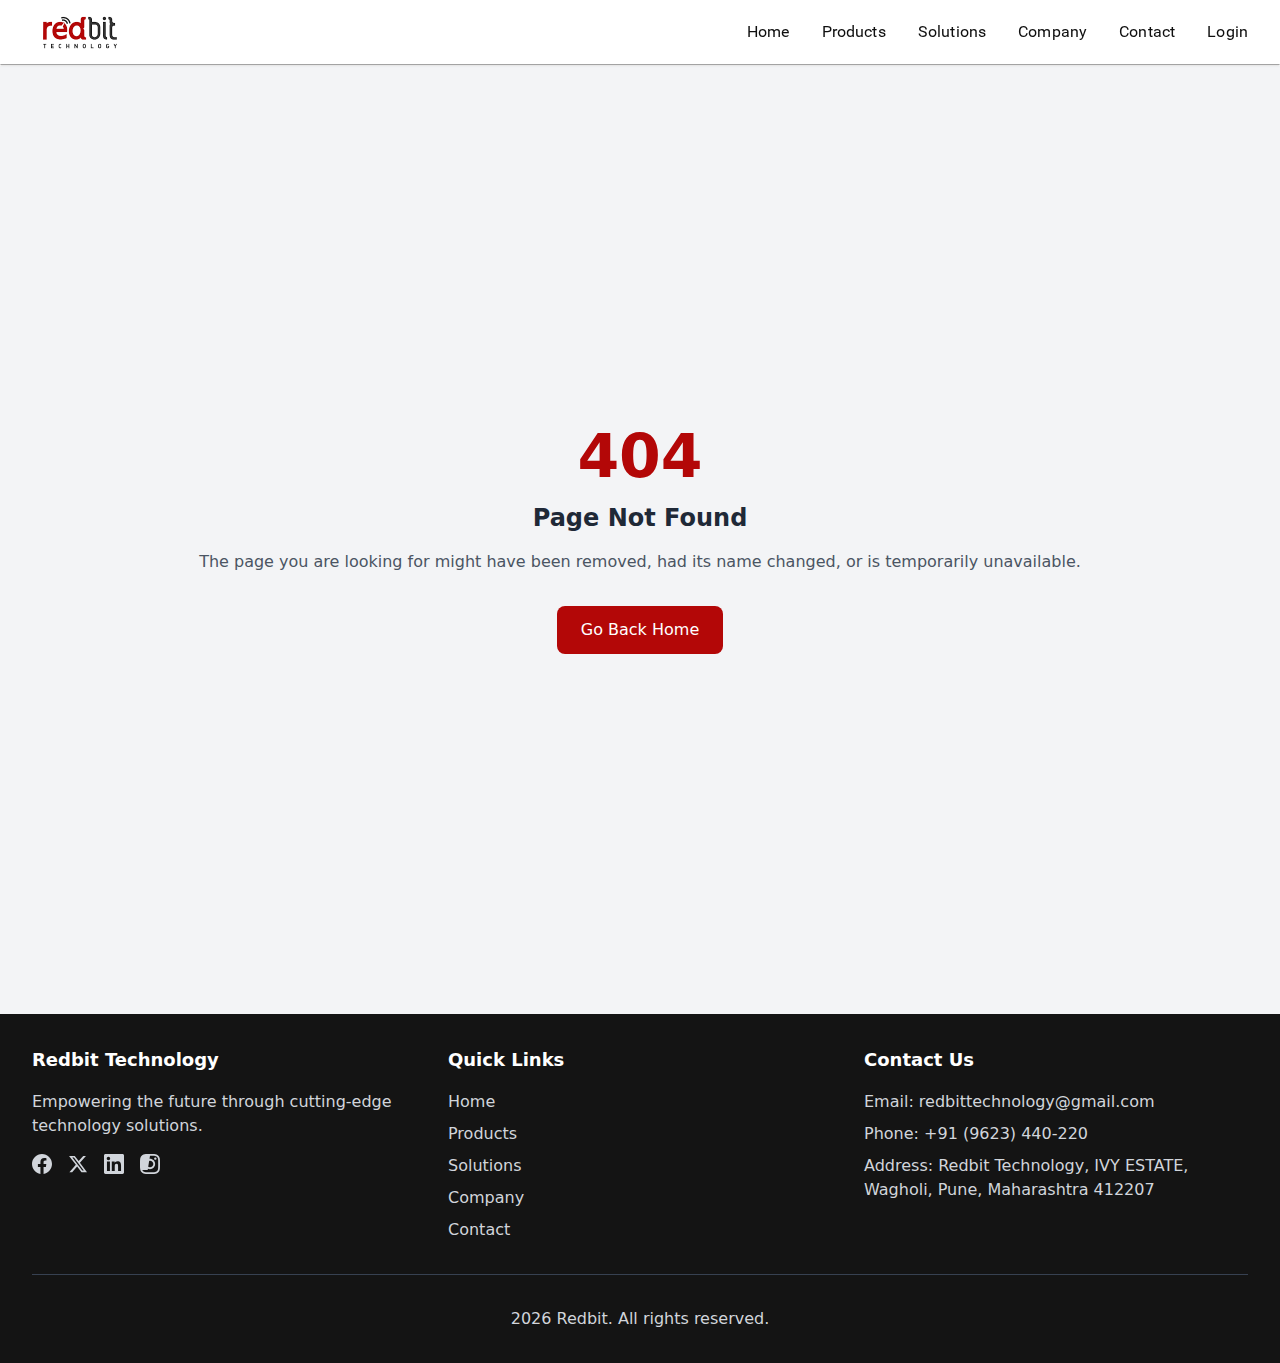
<file: index.html>
<!doctype html>
<html lang="en">
  <head>
    <meta charset="UTF-8" />
    <meta name="viewport" content="width=device-width, initial-scale=1.0" />
    
    <!-- Primary Meta Tags -->
    <title>Redbit Technology | Innovative IT Solutions</title>
    <meta name="title" content="Redbit Technology | Innovative IT Solutions" />
    <meta name="description" content="Redbit Technology provides cutting-edge IT solutions and services. Transform your business with our innovative technology solutions." />
    <meta name="keywords" content="IT solutions, technology services, Redbit Technology, Pune, digital transformation" />
    <meta name="author" content="Redbit Technology" />
    
    <!-- Open Graph / Facebook / WhatsApp -->
    <meta property="og:type" content="website" />
    <meta property="og:url" content="https://redbit.in/" />
    <meta property="og:title" content="Redbit Technology | Innovative IT Solutions" />
    <meta property="og:site_name" content="Redbit Technology" />
    <meta property="og:description" content="Redbit Technology provides cutting-edge IT solutions and services. Transform your business with our innovative technology solutions." />
    <meta property="og:image" content="https://redbit.in/images/redbit.png" />
    <meta property="og:image:width" content="200" />
    <meta property="og:image:height" content="200" />
    <meta property="og:locale" content="en_IN" />
    
    <!-- Twitter -->
    <meta name="twitter:card" content="summary_large_image" />
    <meta name="twitter:url" content="https://redbit.in/" />
    <meta name="twitter:title" content="Redbit Technology | Innovative IT Solutions" />
    <meta name="twitter:description" content="Redbit Technology provides cutting-edge IT solutions and services. Transform your business with our innovative technology solutions." />
    <meta name="twitter:image" content="https://redbit.in/images/redbit.png" />
    
    <!-- Favicon -->
    <link rel="icon" href="/images/favicon.ico" type="image/x-icon" />
    <link rel="apple-touch-icon" href="/images/apple-touch-icon.png" />
    <link rel="icon" type="image/png" sizes="32x32" href="/images/favicon-32x32.png" />
    <link rel="icon" type="image/png" sizes="16x16" href="/images/favicon-16x16.png" />
    <meta name="theme-color" content="#000000" />
     <!-- Handle redirect for SPA -->
    <script type="text/javascript">
      (function() {
        // Check if we need to redirect
        var redirect = sessionStorage.redirect;
        delete sessionStorage.redirect;
        if (redirect && redirect !== location.pathname) {
          history.replaceState(null, null, redirect);
        }
      })();
    </script>
    <script type="module" crossorigin src="/assets/index-HdfX_V_x.js"></script>
    <link rel="stylesheet" crossorigin href="/assets/index-CtxOBiGE.css">
  </head>
  <body>
    <div id="root"></div>
  </body>
</html>
</file>
<file: assets/index-CtxOBiGE.css>
.masonry-grid{display:flex;margin-left:-8px;width:auto}.masonry-grid_column{padding-left:8px;background-clip:padding-box}.masonry-grid_column>div{margin-bottom:8px}/*! tailwindcss v4.1.10 | MIT License | https://tailwindcss.com */@layer properties{@supports (((-webkit-hyphens:none)) and (not (margin-trim:inline))) or ((-moz-orient:inline) and (not (color:rgb(from red r g b)))){*,:before,:after,::backdrop{--tw-translate-x:0;--tw-translate-y:0;--tw-translate-z:0;--tw-scale-x:1;--tw-scale-y:1;--tw-scale-z:1;--tw-rotate-x:initial;--tw-rotate-y:initial;--tw-rotate-z:initial;--tw-skew-x:initial;--tw-skew-y:initial;--tw-space-y-reverse:0;--tw-space-x-reverse:0;--tw-divide-y-reverse:0;--tw-border-style:solid;--tw-gradient-position:initial;--tw-gradient-from:#0000;--tw-gradient-via:#0000;--tw-gradient-to:#0000;--tw-gradient-stops:initial;--tw-gradient-via-stops:initial;--tw-gradient-from-position:0%;--tw-gradient-via-position:50%;--tw-gradient-to-position:100%;--tw-font-weight:initial;--tw-tracking:initial;--tw-shadow:0 0 #0000;--tw-shadow-color:initial;--tw-shadow-alpha:100%;--tw-inset-shadow:0 0 #0000;--tw-inset-shadow-color:initial;--tw-inset-shadow-alpha:100%;--tw-ring-color:initial;--tw-ring-shadow:0 0 #0000;--tw-inset-ring-color:initial;--tw-inset-ring-shadow:0 0 #0000;--tw-ring-inset:initial;--tw-ring-offset-width:0px;--tw-ring-offset-color:#fff;--tw-ring-offset-shadow:0 0 #0000;--tw-blur:initial;--tw-brightness:initial;--tw-contrast:initial;--tw-grayscale:initial;--tw-hue-rotate:initial;--tw-invert:initial;--tw-opacity:initial;--tw-saturate:initial;--tw-sepia:initial;--tw-drop-shadow:initial;--tw-drop-shadow-color:initial;--tw-drop-shadow-alpha:100%;--tw-drop-shadow-size:initial;--tw-duration:initial;--tw-ease:initial}}}:root,:host{--color-white:#fff;--color-black:#000;--color-gray-50:#f9fafb;--color-gray-100:#f3f4f6;--color-gray-200:#e5e7eb;--color-gray-300:#d1d5db;--color-gray-400:#9ca3af;--color-gray-500:#6b7280;--color-gray-600:#4b5563;--color-gray-700:#374151;--color-gray-800:#1f2937;--color-gray-900:#111827;--color-red-500:#ef4444;--color-red-600:#dc2626;--color-red-700:#b91c1c;--color-blue-500:#3b82f6;--color-blue-600:#2563eb;--color-blue-700:#1d4ed8;--color-green-500:#22c55e;--color-green-600:#16a34a;--color-green-700:#15803d;--color-purple-500:#a855f7;--color-purple-600:#9333ea;--color-secondary:#141414;--color-primary:#b30707;--color-primary-50:#fef2f2;--color-primary-100:#ffe1e1;--color-primary-300:#ffa3a3;--color-primary-400:#ff7070;--color-primary-500:#b30707;--color-primary-600:#a30606;--color-primary-700:#880505;--color-dark-500:#141414;--color-dark-700:#0f0f0f;--font-sans:ui-sans-serif,system-ui,sans-serif,"Apple Color Emoji","Segoe UI Emoji","Segoe UI Symbol","Noto Color Emoji";--font-mono:ui-monospace,SFMono-Regular,Menlo,Monaco,Consolas,"Liberation Mono","Courier New",monospace;--spacing:.25rem;--container-md:28rem;--container-lg:32rem;--container-xl:36rem;--container-4xl:56rem;--container-7xl:80rem;--text-xs:.75rem;--text-xs--line-height:calc(1/.75);--text-sm:.875rem;--text-sm--line-height:calc(1.25/.875);--text-base:1rem;--text-base--line-height: 1.5 ;--text-lg:1.125rem;--text-lg--line-height:calc(1.75/1.125);--text-xl:1.25rem;--text-xl--line-height:calc(1.75/1.25);--text-2xl:1.5rem;--text-2xl--line-height:calc(2/1.5);--text-3xl:1.875rem;--text-3xl--line-height: 1.2 ;--text-4xl:2.25rem;--text-4xl--line-height:calc(2.5/2.25);--text-5xl:3rem;--text-5xl--line-height:1;--text-6xl:3.75rem;--text-6xl--line-height:1;--text-7xl:4.5rem;--text-7xl--line-height:1;--text-8xl:6rem;--text-8xl--line-height:1;--text-9xl:8rem;--text-9xl--line-height:1;--font-weight-thin:100;--font-weight-light:300;--font-weight-normal:400;--font-weight-medium:500;--font-weight-semibold:600;--font-weight-bold:700;--font-weight-extrabold:800;--font-weight-black:900;--tracking-wider:.05em;--tracking-widest:.1em;--radius-md:.375rem;--radius-lg:.5rem;--radius-xl:.75rem;--ease-out:cubic-bezier(0,0,.2,1);--ease-in-out:cubic-bezier(.4,0,.2,1);--animate-spin:spin 1s linear infinite;--color-red-50:oklch(97.1% .013 17.38);--color-red-100:oklch(93.6% .032 17.717);--color-red-200:oklch(88.5% .062 18.334);--color-red-300:oklch(80.8% .114 19.571);--color-red-800:oklch(44.4% .177 26.899);--color-red-900:oklch(39.6% .141 25.723);--color-orange-50:oklch(98% .016 73.684);--color-orange-100:oklch(95.4% .038 75.164);--color-orange-500:oklch(70.5% .213 47.604);--color-orange-600:oklch(64.6% .222 41.116);--color-yellow-100:oklch(97.3% .071 103.193);--color-yellow-800:oklch(47.6% .114 61.907);--color-green-50:oklch(98.2% .018 155.826);--color-green-100:oklch(96.2% .044 156.743);--color-green-800:oklch(44.8% .119 151.328);--color-blue-50:oklch(97% .014 254.604);--color-blue-100:oklch(93.2% .032 255.585);--color-purple-50:oklch(97.7% .014 308.299);--color-purple-100:oklch(94.6% .033 307.174);--color-pink-100:oklch(94.8% .028 342.258);--default-transition-duration:.15s;--default-transition-timing-function:cubic-bezier(.4,0,.2,1);--default-font-family:var(--font-sans);--default-mono-font-family:var(--font-mono)}@font-face{font-family:Roboto;src:url(/assets/Roboto-Thin-C_8xlLek.woff2)format("woff2"),url(/assets/Roboto-Thin-CMcqgujh.ttf)format("truetype");font-weight:100;font-style:normal}@font-face{font-family:Roboto;src:url(/assets/Roboto-ThinItalic-CXFirMK7.woff2)format("woff2"),url(/assets/Roboto-ThinItalic-PL4ihuXa.ttf)format("truetype");font-weight:100;font-style:italic}@font-face{font-family:Roboto;src:url(/assets/Roboto-Light-C7f0kLAa.woff2)format("woff2"),url(/assets/Roboto-Light-Dosm1ZMS.ttf)format("truetype");font-weight:300;font-style:normal}@font-face{font-family:Roboto;src:url(/assets/Roboto-LightItalic-BBBQO17G.woff2)format("woff2"),url(/assets/Roboto-LightItalic-4o9GXXjm.ttf)format("truetype");font-weight:300;font-style:italic}@font-face{font-family:Roboto;src:url(/assets/Roboto-Regular-DxDFUxxe.woff2)format("woff2"),url(/assets/Roboto-Regular-D4nMQNjP.ttf)format("truetype");font-weight:400;font-style:normal}@font-face{font-family:Roboto;src:url(/assets/Roboto-RegularItalic-D9NQ7zYl.woff2)format("woff2"),url(/assets/Roboto-RegularItalic-0u838A77.ttf)format("truetype");font-weight:400;font-style:italic}@font-face{font-family:Roboto;src:url(/assets/Roboto-Medium-DxqzaAEu.woff2)format("woff2"),url(/assets/Roboto-Medium-CdJCs4v8.ttf)format("truetype");font-weight:500;font-style:normal}@font-face{font-family:Roboto;src:url(/assets/Roboto-MediumItalic-CLTVchaN.woff2)format("woff2"),url(/assets/Roboto-MediumItalic-1h-Gwof0.ttf)format("truetype");font-weight:500;font-style:italic}@font-face{font-family:Roboto;src:url(/assets/Roboto-SemiBold-EVIM0_1H.ttf)format("truetype");font-weight:600;font-style:normal}@font-face{font-family:Roboto;src:url(/assets/Roboto-SemiBoldItalic-BqO-gUWJ.ttf)format("truetype");font-weight:600;font-style:italic}@font-face{font-family:Roboto;src:url(/assets/Roboto-Bold-BQQUhkle.woff2)format("woff2"),url(/assets/Roboto-Bold-CV8KzCRu.ttf)format("truetype");font-weight:700;font-style:normal}@font-face{font-family:Roboto;src:url(/assets/Roboto-BoldItalic-W0yDW4Eg.woff2)format("woff2"),url(/assets/Roboto-BoldItalic-Bc2gqEsI.ttf)format("truetype");font-weight:700;font-style:italic}@font-face{font-family:Roboto;src:url(/assets/Roboto-ExtraBold-CL74Hpzo.ttf)format("truetype");font-weight:800;font-style:normal}@font-face{font-family:Roboto;src:url(/assets/Roboto-ExtraBoldItalic-D_oFAJWS.ttf)format("truetype");font-weight:800;font-style:italic}@font-face{font-family:Roboto;src:url(/assets/Roboto-Black-BarDp4Hn.woff2)format("woff2"),url(/assets/Roboto-Black-C7ayFHFD.ttf)format("truetype");font-weight:900;font-style:normal}@font-face{font-family:Roboto;src:url(/assets/Roboto-BlackItalic-l9aPldA2.woff2)format("woff2"),url(/assets/Roboto-BlackItalic-BvpyiC26.ttf)format("truetype");font-weight:900;font-style:italic}@layer theme;@layer base{*,:after,:before,::backdrop{box-sizing:border-box;border:0 solid;margin:0;padding:0}::file-selector-button{box-sizing:border-box;border:0 solid;margin:0;padding:0}html,:host{-webkit-text-size-adjust:100%;-moz-tab-size:4;tab-size:4;line-height:1.5;font-family:var(--default-font-family,ui-sans-serif,system-ui,sans-serif,"Apple Color Emoji","Segoe UI Emoji","Segoe UI Symbol","Noto Color Emoji");font-feature-settings:var(--default-font-feature-settings,normal);font-variation-settings:var(--default-font-variation-settings,normal);-webkit-tap-highlight-color:transparent}hr{height:0;color:inherit;border-top-width:1px}abbr:where([title]){-webkit-text-decoration:underline dotted;text-decoration:underline dotted}h1,h2,h3,h4,h5,h6{font-size:inherit;font-weight:inherit}a{color:inherit;-webkit-text-decoration:inherit;text-decoration:inherit}b,strong{font-weight:bolder}code,kbd,samp,pre{font-family:var(--default-mono-font-family,ui-monospace,SFMono-Regular,Menlo,Monaco,Consolas,"Liberation Mono","Courier New",monospace);font-feature-settings:var(--default-mono-font-feature-settings,normal);font-variation-settings:var(--default-mono-font-variation-settings,normal);font-size:1em}small{font-size:80%}sub,sup{vertical-align:baseline;font-size:75%;line-height:0;position:relative}sub{bottom:-.25em}sup{top:-.5em}table{text-indent:0;border-color:inherit;border-collapse:collapse}:-moz-focusring{outline:auto}progress{vertical-align:baseline}summary{display:list-item}ol,ul,menu{list-style:none}img,svg,video,canvas,audio,iframe,embed,object{vertical-align:middle;display:block}img,video{max-width:100%;height:auto}button,input,select,optgroup,textarea{font:inherit;font-feature-settings:inherit;font-variation-settings:inherit;letter-spacing:inherit;color:inherit;opacity:1;background-color:#0000;border-radius:0}::file-selector-button{font:inherit;font-feature-settings:inherit;font-variation-settings:inherit;letter-spacing:inherit;color:inherit;opacity:1;background-color:#0000;border-radius:0}:where(select:is([multiple],[size])) optgroup{font-weight:bolder}:where(select:is([multiple],[size])) optgroup option{padding-inline-start:20px}::file-selector-button{margin-inline-end:4px}::placeholder{opacity:1}@supports (not ((-webkit-appearance:-apple-pay-button))) or (contain-intrinsic-size:1px){::placeholder{color:currentColor}@supports (color:color-mix(in lab,red,red)){::placeholder{color:color-mix(in oklab,currentcolor 50%,transparent)}}}textarea{resize:vertical}::-webkit-search-decoration{-webkit-appearance:none}::-webkit-date-and-time-value{min-height:1lh;text-align:inherit}::-webkit-datetime-edit{display:inline-flex}::-webkit-datetime-edit-fields-wrapper{padding:0}::-webkit-datetime-edit{padding-block:0}::-webkit-datetime-edit-year-field{padding-block:0}::-webkit-datetime-edit-month-field{padding-block:0}::-webkit-datetime-edit-day-field{padding-block:0}::-webkit-datetime-edit-hour-field{padding-block:0}::-webkit-datetime-edit-minute-field{padding-block:0}::-webkit-datetime-edit-second-field{padding-block:0}::-webkit-datetime-edit-millisecond-field{padding-block:0}::-webkit-datetime-edit-meridiem-field{padding-block:0}:-moz-ui-invalid{box-shadow:none}button,input:where([type=button],[type=reset],[type=submit]){-webkit-appearance:button;-moz-appearance:button;appearance:button}::file-selector-button{-webkit-appearance:button;-moz-appearance:button;appearance:button}::-webkit-inner-spin-button{height:auto}::-webkit-outer-spin-button{height:auto}[hidden]:where(:not([hidden=until-found])){display:none!important}}@layer components;@layer utilities{.visible{visibility:visible}.absolute{position:absolute}.fixed{position:fixed}.relative{position:relative}.sticky{position:sticky}.inset-0{inset:calc(var(--spacing)*0)}.-top-16{top:calc(var(--spacing)*-16)}.top-1\/2{top:50%}.top-3{top:calc(var(--spacing)*3)}.right-2{right:calc(var(--spacing)*2)}.right-3{right:calc(var(--spacing)*3)}.bottom-2{bottom:calc(var(--spacing)*2)}.bottom-8{bottom:calc(var(--spacing)*8)}.left-0{left:calc(var(--spacing)*0)}.left-3{left:calc(var(--spacing)*3)}.left-6{left:calc(var(--spacing)*6)}.z-50{z-index:50}.container{width:100%}@media (min-width:40rem){.container{max-width:40rem}}@media (min-width:48rem){.container{max-width:48rem}}@media (min-width:64rem){.container{max-width:64rem}}@media (min-width:80rem){.container{max-width:80rem}}@media (min-width:96rem){.container{max-width:96rem}}.mx-4{margin-inline:calc(var(--spacing)*4)}.mx-auto{margin-inline:auto}.mt-0\.5{margin-top:calc(var(--spacing)*.5)}.mt-1{margin-top:calc(var(--spacing)*1)}.mt-2{margin-top:calc(var(--spacing)*2)}.mt-4{margin-top:calc(var(--spacing)*4)}.mt-6{margin-top:calc(var(--spacing)*6)}.mt-8{margin-top:calc(var(--spacing)*8)}.mt-14\.5{margin-top:calc(var(--spacing)*14.5)}.mr-1{margin-right:calc(var(--spacing)*1)}.mr-2{margin-right:calc(var(--spacing)*2)}.mr-3{margin-right:calc(var(--spacing)*3)}.mr-8{margin-right:calc(var(--spacing)*8)}.mb-0{margin-bottom:calc(var(--spacing)*0)}.mb-1{margin-bottom:calc(var(--spacing)*1)}.mb-2{margin-bottom:calc(var(--spacing)*2)}.mb-4{margin-bottom:calc(var(--spacing)*4)}.mb-6{margin-bottom:calc(var(--spacing)*6)}.mb-8{margin-bottom:calc(var(--spacing)*8)}.mb-10{margin-bottom:calc(var(--spacing)*10)}.ml-2{margin-left:calc(var(--spacing)*2)}.ml-8{margin-left:calc(var(--spacing)*8)}.ml-auto{margin-left:auto}.block{display:block}.contents{display:contents}.flex{display:flex}.grid{display:grid}.hidden{display:none}.inline-block{display:inline-block}.inline-flex{display:inline-flex}.table{display:table}.h-4{height:calc(var(--spacing)*4)}.h-5{height:calc(var(--spacing)*5)}.h-6{height:calc(var(--spacing)*6)}.h-8{height:calc(var(--spacing)*8)}.h-12{height:calc(var(--spacing)*12)}.h-16{height:calc(var(--spacing)*16)}.h-32{height:calc(var(--spacing)*32)}.h-64{height:calc(var(--spacing)*64)}.h-80{height:calc(var(--spacing)*80)}.min-h-screen{min-height:100vh}.w-4{width:calc(var(--spacing)*4)}.w-5{width:calc(var(--spacing)*5)}.w-6{width:calc(var(--spacing)*6)}.w-8{width:calc(var(--spacing)*8)}.w-12{width:calc(var(--spacing)*12)}.w-16{width:calc(var(--spacing)*16)}.w-32{width:calc(var(--spacing)*32)}.w-64{width:calc(var(--spacing)*64)}.w-full{width:100%}.max-w-4xl{max-width:var(--container-4xl)}.max-w-7xl{max-width:var(--container-7xl)}.max-w-lg{max-width:var(--container-lg)}.max-w-md{max-width:var(--container-md)}.max-w-xl{max-width:var(--container-xl)}.flex-1{flex:1}.flex-shrink-0{flex-shrink:0}.flex-grow{flex-grow:1}.-translate-y-1\/2{--tw-translate-y: -50% ;translate:var(--tw-translate-x)var(--tw-translate-y)}.scale-100{--tw-scale-x:100%;--tw-scale-y:100%;--tw-scale-z:100%;scale:var(--tw-scale-x)var(--tw-scale-y)}.transform{transform:var(--tw-rotate-x,)var(--tw-rotate-y,)var(--tw-rotate-z,)var(--tw-skew-x,)var(--tw-skew-y,)}.animate-spin{animation:var(--animate-spin)}.cursor-pointer{cursor:pointer}.resize-none{resize:none}.auto-rows-min{grid-auto-rows:min-content}.grid-cols-1{grid-template-columns:repeat(1,minmax(0,1fr))}.flex-col{flex-direction:column}.items-center{align-items:center}.items-start{align-items:flex-start}.justify-between{justify-content:space-between}.justify-center{justify-content:center}.justify-end{justify-content:flex-end}.gap-1{gap:calc(var(--spacing)*1)}.gap-2{gap:calc(var(--spacing)*2)}.gap-4{gap:calc(var(--spacing)*4)}.gap-6{gap:calc(var(--spacing)*6)}.gap-8{gap:calc(var(--spacing)*8)}:where(.space-y-1>:not(:last-child)){--tw-space-y-reverse:0;margin-block-start:calc(calc(var(--spacing)*1)*var(--tw-space-y-reverse));margin-block-end:calc(calc(var(--spacing)*1)*calc(1 - var(--tw-space-y-reverse)))}:where(.space-y-2>:not(:last-child)){--tw-space-y-reverse:0;margin-block-start:calc(calc(var(--spacing)*2)*var(--tw-space-y-reverse));margin-block-end:calc(calc(var(--spacing)*2)*calc(1 - var(--tw-space-y-reverse)))}:where(.space-y-3>:not(:last-child)){--tw-space-y-reverse:0;margin-block-start:calc(calc(var(--spacing)*3)*var(--tw-space-y-reverse));margin-block-end:calc(calc(var(--spacing)*3)*calc(1 - var(--tw-space-y-reverse)))}:where(.space-y-4>:not(:last-child)){--tw-space-y-reverse:0;margin-block-start:calc(calc(var(--spacing)*4)*var(--tw-space-y-reverse));margin-block-end:calc(calc(var(--spacing)*4)*calc(1 - var(--tw-space-y-reverse)))}:where(.space-y-6>:not(:last-child)){--tw-space-y-reverse:0;margin-block-start:calc(calc(var(--spacing)*6)*var(--tw-space-y-reverse));margin-block-end:calc(calc(var(--spacing)*6)*calc(1 - var(--tw-space-y-reverse)))}:where(.space-y-8>:not(:last-child)){--tw-space-y-reverse:0;margin-block-start:calc(calc(var(--spacing)*8)*var(--tw-space-y-reverse));margin-block-end:calc(calc(var(--spacing)*8)*calc(1 - var(--tw-space-y-reverse)))}:where(.space-x-2>:not(:last-child)){--tw-space-x-reverse:0;margin-inline-start:calc(calc(var(--spacing)*2)*var(--tw-space-x-reverse));margin-inline-end:calc(calc(var(--spacing)*2)*calc(1 - var(--tw-space-x-reverse)))}:where(.space-x-3>:not(:last-child)){--tw-space-x-reverse:0;margin-inline-start:calc(calc(var(--spacing)*3)*var(--tw-space-x-reverse));margin-inline-end:calc(calc(var(--spacing)*3)*calc(1 - var(--tw-space-x-reverse)))}:where(.space-x-4>:not(:last-child)){--tw-space-x-reverse:0;margin-inline-start:calc(calc(var(--spacing)*4)*var(--tw-space-x-reverse));margin-inline-end:calc(calc(var(--spacing)*4)*calc(1 - var(--tw-space-x-reverse)))}:where(.divide-y>:not(:last-child)){--tw-divide-y-reverse:0;border-bottom-style:var(--tw-border-style);border-top-style:var(--tw-border-style);border-top-width:calc(1px*var(--tw-divide-y-reverse));border-bottom-width:calc(1px*calc(1 - var(--tw-divide-y-reverse)))}:where(.divide-gray-200>:not(:last-child)){border-color:var(--color-gray-200)}.truncate{text-overflow:ellipsis;white-space:nowrap;overflow:hidden}.overflow-hidden{overflow:hidden}.overflow-x-auto{overflow-x:auto}.overflow-y-auto{overflow-y:auto}.rounded{border-radius:.25rem}.rounded-full{border-radius:3.40282e38px}.rounded-lg{border-radius:var(--radius-lg)}.rounded-md{border-radius:var(--radius-md)}.rounded-xl{border-radius:var(--radius-xl)}.border{border-style:var(--tw-border-style);border-width:1px}.border-2{border-style:var(--tw-border-style);border-width:2px}.border-4{border-style:var(--tw-border-style);border-width:4px}.border-t{border-top-style:var(--tw-border-style);border-top-width:1px}.border-r{border-right-style:var(--tw-border-style);border-right-width:1px}.border-b{border-bottom-style:var(--tw-border-style);border-bottom-width:1px}.border-b-2{border-bottom-style:var(--tw-border-style);border-bottom-width:2px}.border-dashed{--tw-border-style:dashed;border-style:dashed}.border-blue-600{border-color:var(--color-blue-600)}.border-gray-200{border-color:var(--color-gray-200)}.border-gray-300{border-color:var(--color-gray-300)}.border-gray-600{border-color:var(--color-gray-600)}.border-gray-700{border-color:var(--color-gray-700)}.border-primary-300{border-color:var(--color-primary-300)}.border-primary-500{border-color:var(--color-primary-500)}.border-red-200{border-color:var(--color-red-200)}.border-red-300{border-color:var(--color-red-300)}.border-transparent{border-color:#0000}.border-white{border-color:var(--color-white)}.bg-\[\#aeccdc\]{background-color:#aeccdc}.bg-\[\#b4ddd3\]{background-color:#b4ddd3}.bg-\[\#d3bfdb\]{background-color:#d3bfdb}.bg-\[\#e2f6d3\]{background-color:#e2f6d3}.bg-\[\#e9e3d4\]{background-color:#e9e3d4}.bg-\[\#efeff1\]{background-color:#efeff1}.bg-\[\#f6e2dd\]{background-color:#f6e2dd}.bg-\[\#f39f76\]{background-color:#f39f76}.bg-\[\#fff8b8\]{background-color:#fff8b8}.bg-black{background-color:var(--color-black)}.bg-blue-50{background-color:var(--color-blue-50)}.bg-blue-100{background-color:var(--color-blue-100)}.bg-blue-500{background-color:var(--color-blue-500)}.bg-blue-600{background-color:var(--color-blue-600)}.bg-dark-500{background-color:var(--color-dark-500)}.bg-gray-50{background-color:var(--color-gray-50)}.bg-gray-100{background-color:var(--color-gray-100)}.bg-gray-600{background-color:var(--color-gray-600)}.bg-green-50{background-color:var(--color-green-50)}.bg-green-100{background-color:var(--color-green-100)}.bg-green-500{background-color:var(--color-green-500)}.bg-orange-50{background-color:var(--color-orange-50)}.bg-orange-100{background-color:var(--color-orange-100)}.bg-orange-500{background-color:var(--color-orange-500)}.bg-pink-100{background-color:var(--color-pink-100)}.bg-primary-100{background-color:var(--color-primary-100)}.bg-primary-500{background-color:var(--color-primary-500)}.bg-primary-600{background-color:var(--color-primary-600)}.bg-purple-50{background-color:var(--color-purple-50)}.bg-purple-100{background-color:var(--color-purple-100)}.bg-purple-500{background-color:var(--color-purple-500)}.bg-red-50{background-color:var(--color-red-50)}.bg-red-100{background-color:var(--color-red-100)}.bg-red-600{background-color:var(--color-red-600)}.bg-transparent{background-color:#0000}.bg-white{background-color:var(--color-white)}.bg-yellow-100{background-color:var(--color-yellow-100)}.bg-gradient-to-r{--tw-gradient-position:to right in oklab;background-image:linear-gradient(var(--tw-gradient-stops))}.from-blue-500{--tw-gradient-from:var(--color-blue-500);--tw-gradient-stops:var(--tw-gradient-via-stops,var(--tw-gradient-position),var(--tw-gradient-from)var(--tw-gradient-from-position),var(--tw-gradient-to)var(--tw-gradient-to-position))}.to-purple-600{--tw-gradient-to:var(--color-purple-600);--tw-gradient-stops:var(--tw-gradient-via-stops,var(--tw-gradient-position),var(--tw-gradient-from)var(--tw-gradient-from-position),var(--tw-gradient-to)var(--tw-gradient-to-position))}.fill-current{fill:currentColor}.p-1{padding:calc(var(--spacing)*1)}.p-2{padding:calc(var(--spacing)*2)}.p-3{padding:calc(var(--spacing)*3)}.p-4{padding:calc(var(--spacing)*4)}.p-6{padding:calc(var(--spacing)*6)}.p-8{padding:calc(var(--spacing)*8)}.px-2{padding-inline:calc(var(--spacing)*2)}.px-3{padding-inline:calc(var(--spacing)*3)}.px-4{padding-inline:calc(var(--spacing)*4)}.px-6{padding-inline:calc(var(--spacing)*6)}.py-1{padding-block:calc(var(--spacing)*1)}.py-2{padding-block:calc(var(--spacing)*2)}.py-3{padding-block:calc(var(--spacing)*3)}.py-4{padding-block:calc(var(--spacing)*4)}.py-8{padding-block:calc(var(--spacing)*8)}.py-10{padding-block:calc(var(--spacing)*10)}.pt-2{padding-top:calc(var(--spacing)*2)}.pt-4{padding-top:calc(var(--spacing)*4)}.pt-8{padding-top:calc(var(--spacing)*8)}.pt-20{padding-top:calc(var(--spacing)*20)}.pr-10{padding-right:calc(var(--spacing)*10)}.pb-6{padding-bottom:calc(var(--spacing)*6)}.pl-10{padding-left:calc(var(--spacing)*10)}.text-center{text-align:center}.text-left{text-align:left}.text-right{text-align:right}.font-mono{font-family:var(--font-mono)}.text-2xl{font-size:var(--text-2xl);line-height:var(--tw-leading,var(--text-2xl--line-height))}.text-3xl{font-size:var(--text-3xl);line-height:var(--tw-leading,var(--text-3xl--line-height))}.text-4xl{font-size:var(--text-4xl);line-height:var(--tw-leading,var(--text-4xl--line-height))}.text-5xl{font-size:var(--text-5xl);line-height:var(--tw-leading,var(--text-5xl--line-height))}.text-6xl{font-size:var(--text-6xl);line-height:var(--tw-leading,var(--text-6xl--line-height))}.text-7xl{font-size:var(--text-7xl);line-height:var(--tw-leading,var(--text-7xl--line-height))}.text-8xl{font-size:var(--text-8xl);line-height:var(--tw-leading,var(--text-8xl--line-height))}.text-9xl{font-size:var(--text-9xl);line-height:var(--tw-leading,var(--text-9xl--line-height))}.text-base{font-size:var(--text-base);line-height:var(--tw-leading,var(--text-base--line-height))}.text-lg{font-size:var(--text-lg);line-height:var(--tw-leading,var(--text-lg--line-height))}.text-sm{font-size:var(--text-sm);line-height:var(--tw-leading,var(--text-sm--line-height))}.text-xl{font-size:var(--text-xl);line-height:var(--tw-leading,var(--text-xl--line-height))}.text-xs{font-size:var(--text-xs);line-height:var(--tw-leading,var(--text-xs--line-height))}.font-black{--tw-font-weight:var(--font-weight-black);font-weight:var(--font-weight-black)}.font-bold{--tw-font-weight:var(--font-weight-bold);font-weight:var(--font-weight-bold)}.font-extrabold{--tw-font-weight:var(--font-weight-extrabold);font-weight:var(--font-weight-extrabold)}.font-light{--tw-font-weight:var(--font-weight-light);font-weight:var(--font-weight-light)}.font-medium{--tw-font-weight:var(--font-weight-medium);font-weight:var(--font-weight-medium)}.font-normal{--tw-font-weight:var(--font-weight-normal);font-weight:var(--font-weight-normal)}.font-semibold{--tw-font-weight:var(--font-weight-semibold);font-weight:var(--font-weight-semibold)}.font-thin{--tw-font-weight:var(--font-weight-thin);font-weight:var(--font-weight-thin)}.tracking-wider{--tw-tracking:var(--tracking-wider);letter-spacing:var(--tracking-wider)}.tracking-widest{--tw-tracking:var(--tracking-widest);letter-spacing:var(--tracking-widest)}.break-words{overflow-wrap:break-word}.whitespace-pre-wrap{white-space:pre-wrap}.text-black{color:var(--color-black)}.text-blue-500{color:var(--color-blue-500)}.text-blue-600{color:var(--color-blue-600)}.text-gray-300{color:var(--color-gray-300)}.text-gray-400{color:var(--color-gray-400)}.text-gray-500{color:var(--color-gray-500)}.text-gray-600{color:var(--color-gray-600)}.text-gray-700{color:var(--color-gray-700)}.text-gray-800{color:var(--color-gray-800)}.text-gray-900{color:var(--color-gray-900)}.text-green-500{color:var(--color-green-500)}.text-green-600{color:var(--color-green-600)}.text-green-700{color:var(--color-green-700)}.text-green-800{color:var(--color-green-800)}.text-orange-600{color:var(--color-orange-600)}.text-primary{color:var(--color-primary)}.text-primary-500{color:var(--color-primary-500)}.text-primary-600{color:var(--color-primary-600)}.text-primary-700{color:var(--color-primary-700)}.text-purple-600{color:var(--color-purple-600)}.text-red-500{color:var(--color-red-500)}.text-red-600{color:var(--color-red-600)}.text-red-700{color:var(--color-red-700)}.text-red-800{color:var(--color-red-800)}.text-red-900{color:var(--color-red-900)}.text-secondary{color:var(--color-secondary)}.text-white{color:var(--color-white)}.text-yellow-800{color:var(--color-yellow-800)}.capitalize{text-transform:capitalize}.uppercase{text-transform:uppercase}.italic{font-style:italic}.line-through{text-decoration-line:line-through}.shadow-inner{--tw-shadow:inset 0 2px 4px 0 var(--tw-shadow-color,#0000000d);box-shadow:var(--tw-inset-shadow),var(--tw-inset-ring-shadow),var(--tw-ring-offset-shadow),var(--tw-ring-shadow),var(--tw-shadow)}.shadow-lg{--tw-shadow:0 10px 15px -3px var(--tw-shadow-color,#0000001a),0 4px 6px -4px var(--tw-shadow-color,#0000001a);box-shadow:var(--tw-inset-shadow),var(--tw-inset-ring-shadow),var(--tw-ring-offset-shadow),var(--tw-ring-shadow),var(--tw-shadow)}.shadow-md{--tw-shadow:0 4px 6px -1px var(--tw-shadow-color,#0000001a),0 2px 4px -2px var(--tw-shadow-color,#0000001a);box-shadow:var(--tw-inset-shadow),var(--tw-inset-ring-shadow),var(--tw-ring-offset-shadow),var(--tw-ring-shadow),var(--tw-shadow)}.shadow-sm{--tw-shadow:0 1px 3px 0 var(--tw-shadow-color,#0000001a),0 1px 2px -1px var(--tw-shadow-color,#0000001a);box-shadow:var(--tw-inset-shadow),var(--tw-inset-ring-shadow),var(--tw-ring-offset-shadow),var(--tw-ring-shadow),var(--tw-shadow)}.shadow-xl{--tw-shadow:0 20px 25px -5px var(--tw-shadow-color,#0000001a),0 8px 10px -6px var(--tw-shadow-color,#0000001a);box-shadow:var(--tw-inset-shadow),var(--tw-inset-ring-shadow),var(--tw-ring-offset-shadow),var(--tw-ring-shadow),var(--tw-shadow)}.filter{filter:var(--tw-blur,)var(--tw-brightness,)var(--tw-contrast,)var(--tw-grayscale,)var(--tw-hue-rotate,)var(--tw-invert,)var(--tw-saturate,)var(--tw-sepia,)var(--tw-drop-shadow,)}.transition{transition-property:color,background-color,border-color,outline-color,text-decoration-color,fill,stroke,--tw-gradient-from,--tw-gradient-via,--tw-gradient-to,opacity,box-shadow,transform,translate,scale,rotate,filter,-webkit-backdrop-filter,backdrop-filter,display,visibility,content-visibility,overlay,pointer-events;transition-timing-function:var(--tw-ease,var(--default-transition-timing-function));transition-duration:var(--tw-duration,var(--default-transition-duration))}.transition-all{transition-property:all;transition-timing-function:var(--tw-ease,var(--default-transition-timing-function));transition-duration:var(--tw-duration,var(--default-transition-duration))}.transition-colors{transition-property:color,background-color,border-color,outline-color,text-decoration-color,fill,stroke,--tw-gradient-from,--tw-gradient-via,--tw-gradient-to;transition-timing-function:var(--tw-ease,var(--default-transition-timing-function));transition-duration:var(--tw-duration,var(--default-transition-duration))}.transition-shadow{transition-property:box-shadow;transition-timing-function:var(--tw-ease,var(--default-transition-timing-function));transition-duration:var(--tw-duration,var(--default-transition-duration))}.duration-150{--tw-duration:.15s;transition-duration:.15s}.duration-200{--tw-duration:.2s;transition-duration:.2s}.duration-300{--tw-duration:.3s;transition-duration:.3s}.ease-in-out{--tw-ease:var(--ease-in-out);transition-timing-function:var(--ease-in-out)}.ease-out{--tw-ease:var(--ease-out);transition-timing-function:var(--ease-out)}@media (hover:hover){.hover\:border-gray-500:hover{border-color:var(--color-gray-500)}.hover\:bg-blue-100:hover{background-color:var(--color-blue-100)}.hover\:bg-blue-700:hover{background-color:var(--color-blue-700)}.hover\:bg-gray-50:hover{background-color:var(--color-gray-50)}.hover\:bg-gray-100:hover{background-color:var(--color-gray-100)}.hover\:bg-gray-200:hover{background-color:var(--color-gray-200)}.hover\:bg-gray-700:hover{background-color:var(--color-gray-700)}.hover\:bg-primary-600:hover{background-color:var(--color-primary-600)}.hover\:bg-primary-700:hover{background-color:var(--color-primary-700)}.hover\:bg-red-50:hover{background-color:var(--color-red-50)}.hover\:bg-red-700:hover{background-color:var(--color-red-700)}.hover\:text-blue-500:hover{color:var(--color-blue-500)}.hover\:text-gray-600:hover{color:var(--color-gray-600)}.hover\:text-primary-500:hover{color:var(--color-primary-500)}.hover\:text-primary-700:hover{color:var(--color-primary-700)}.hover\:text-red-500:hover{color:var(--color-red-500)}.hover\:text-red-600:hover{color:var(--color-red-600)}.hover\:text-red-900:hover{color:var(--color-red-900)}.hover\:shadow-2xl:hover{--tw-shadow:0 25px 50px -12px var(--tw-shadow-color,#00000040);box-shadow:var(--tw-inset-shadow),var(--tw-inset-ring-shadow),var(--tw-ring-offset-shadow),var(--tw-ring-shadow),var(--tw-shadow)}.hover\:shadow-md:hover{--tw-shadow:0 4px 6px -1px var(--tw-shadow-color,#0000001a),0 2px 4px -2px var(--tw-shadow-color,#0000001a);box-shadow:var(--tw-inset-shadow),var(--tw-inset-ring-shadow),var(--tw-ring-offset-shadow),var(--tw-ring-shadow),var(--tw-shadow)}.hover\:shadow-xl:hover{--tw-shadow:0 20px 25px -5px var(--tw-shadow-color,#0000001a),0 8px 10px -6px var(--tw-shadow-color,#0000001a);box-shadow:var(--tw-inset-shadow),var(--tw-inset-ring-shadow),var(--tw-ring-offset-shadow),var(--tw-ring-shadow),var(--tw-shadow)}}.focus\:border-primary-500:focus{border-color:var(--color-primary-500)}.focus\:ring-1:focus{--tw-ring-shadow:var(--tw-ring-inset,)0 0 0 calc(1px + var(--tw-ring-offset-width))var(--tw-ring-color,currentcolor);box-shadow:var(--tw-inset-shadow),var(--tw-inset-ring-shadow),var(--tw-ring-offset-shadow),var(--tw-ring-shadow),var(--tw-shadow)}.focus\:ring-2:focus{--tw-ring-shadow:var(--tw-ring-inset,)0 0 0 calc(2px + var(--tw-ring-offset-width))var(--tw-ring-color,currentcolor);box-shadow:var(--tw-inset-shadow),var(--tw-inset-ring-shadow),var(--tw-ring-offset-shadow),var(--tw-ring-shadow),var(--tw-shadow)}.focus\:ring-blue-500:focus{--tw-ring-color:var(--color-blue-500)}.focus\:ring-primary-400:focus{--tw-ring-color:var(--color-primary-400)}.focus\:ring-primary-500:focus{--tw-ring-color:var(--color-primary-500)}.focus\:ring-offset-2:focus{--tw-ring-offset-width:2px;--tw-ring-offset-shadow:var(--tw-ring-inset,)0 0 0 var(--tw-ring-offset-width)var(--tw-ring-offset-color)}.focus\:outline-none:focus{--tw-outline-style:none;outline-style:none}.disabled\:cursor-not-allowed:disabled{cursor:not-allowed}.disabled\:opacity-50:disabled{opacity:.5}@media (min-width:40rem){.sm\:grid-cols-2{grid-template-columns:repeat(2,minmax(0,1fr))}.sm\:flex-row{flex-direction:row}.sm\:px-6{padding-inline:calc(var(--spacing)*6)}}@media (min-width:48rem){.md\:col-span-2{grid-column:span 2/span 2}.md\:mt-15{margin-top:calc(var(--spacing)*15)}.md\:grid-cols-2{grid-template-columns:repeat(2,minmax(0,1fr))}.md\:grid-cols-3{grid-template-columns:repeat(3,minmax(0,1fr))}.md\:flex-row{flex-direction:row}.md\:items-center{align-items:center}.md\:p-8{padding:calc(var(--spacing)*8)}.md\:pt-4{padding-top:calc(var(--spacing)*4)}}@media (min-width:64rem){.lg\:mt-16\.5{margin-top:calc(var(--spacing)*16.5)}.lg\:grid-cols-2{grid-template-columns:repeat(2,minmax(0,1fr))}.lg\:grid-cols-4{grid-template-columns:repeat(4,minmax(0,1fr))}.lg\:px-8{padding-inline:calc(var(--spacing)*8)}}@media (min-width:80rem){.xl\:grid-cols-5{grid-template-columns:repeat(5,minmax(0,1fr))}}}@property --tw-translate-x{syntax:"*";inherits:false;initial-value:0}@property --tw-translate-y{syntax:"*";inherits:false;initial-value:0}@property --tw-translate-z{syntax:"*";inherits:false;initial-value:0}@property --tw-scale-x{syntax:"*";inherits:false;initial-value:1}@property --tw-scale-y{syntax:"*";inherits:false;initial-value:1}@property --tw-scale-z{syntax:"*";inherits:false;initial-value:1}@property --tw-rotate-x{syntax:"*";inherits:false}@property --tw-rotate-y{syntax:"*";inherits:false}@property --tw-rotate-z{syntax:"*";inherits:false}@property --tw-skew-x{syntax:"*";inherits:false}@property --tw-skew-y{syntax:"*";inherits:false}@property --tw-space-y-reverse{syntax:"*";inherits:false;initial-value:0}@property --tw-space-x-reverse{syntax:"*";inherits:false;initial-value:0}@property --tw-divide-y-reverse{syntax:"*";inherits:false;initial-value:0}@property --tw-border-style{syntax:"*";inherits:false;initial-value:solid}@property --tw-gradient-position{syntax:"*";inherits:false}@property --tw-gradient-from{syntax:"<color>";inherits:false;initial-value:#0000}@property --tw-gradient-via{syntax:"<color>";inherits:false;initial-value:#0000}@property --tw-gradient-to{syntax:"<color>";inherits:false;initial-value:#0000}@property --tw-gradient-stops{syntax:"*";inherits:false}@property --tw-gradient-via-stops{syntax:"*";inherits:false}@property --tw-gradient-from-position{syntax:"<length-percentage>";inherits:false;initial-value:0%}@property --tw-gradient-via-position{syntax:"<length-percentage>";inherits:false;initial-value:50%}@property --tw-gradient-to-position{syntax:"<length-percentage>";inherits:false;initial-value:100%}@property --tw-font-weight{syntax:"*";inherits:false}@property --tw-tracking{syntax:"*";inherits:false}@property --tw-shadow{syntax:"*";inherits:false;initial-value:0 0 #0000}@property --tw-shadow-color{syntax:"*";inherits:false}@property --tw-shadow-alpha{syntax:"<percentage>";inherits:false;initial-value:100%}@property --tw-inset-shadow{syntax:"*";inherits:false;initial-value:0 0 #0000}@property --tw-inset-shadow-color{syntax:"*";inherits:false}@property --tw-inset-shadow-alpha{syntax:"<percentage>";inherits:false;initial-value:100%}@property --tw-ring-color{syntax:"*";inherits:false}@property --tw-ring-shadow{syntax:"*";inherits:false;initial-value:0 0 #0000}@property --tw-inset-ring-color{syntax:"*";inherits:false}@property --tw-inset-ring-shadow{syntax:"*";inherits:false;initial-value:0 0 #0000}@property --tw-ring-inset{syntax:"*";inherits:false}@property --tw-ring-offset-width{syntax:"<length>";inherits:false;initial-value:0}@property --tw-ring-offset-color{syntax:"*";inherits:false;initial-value:#fff}@property --tw-ring-offset-shadow{syntax:"*";inherits:false;initial-value:0 0 #0000}@property --tw-blur{syntax:"*";inherits:false}@property --tw-brightness{syntax:"*";inherits:false}@property --tw-contrast{syntax:"*";inherits:false}@property --tw-grayscale{syntax:"*";inherits:false}@property --tw-hue-rotate{syntax:"*";inherits:false}@property --tw-invert{syntax:"*";inherits:false}@property --tw-opacity{syntax:"*";inherits:false}@property --tw-saturate{syntax:"*";inherits:false}@property --tw-sepia{syntax:"*";inherits:false}@property --tw-drop-shadow{syntax:"*";inherits:false}@property --tw-drop-shadow-color{syntax:"*";inherits:false}@property --tw-drop-shadow-alpha{syntax:"<percentage>";inherits:false;initial-value:100%}@property --tw-drop-shadow-size{syntax:"*";inherits:false}@property --tw-duration{syntax:"*";inherits:false}@property --tw-ease{syntax:"*";inherits:false}@keyframes spin{to{transform:rotate(360deg)}}
</file>
